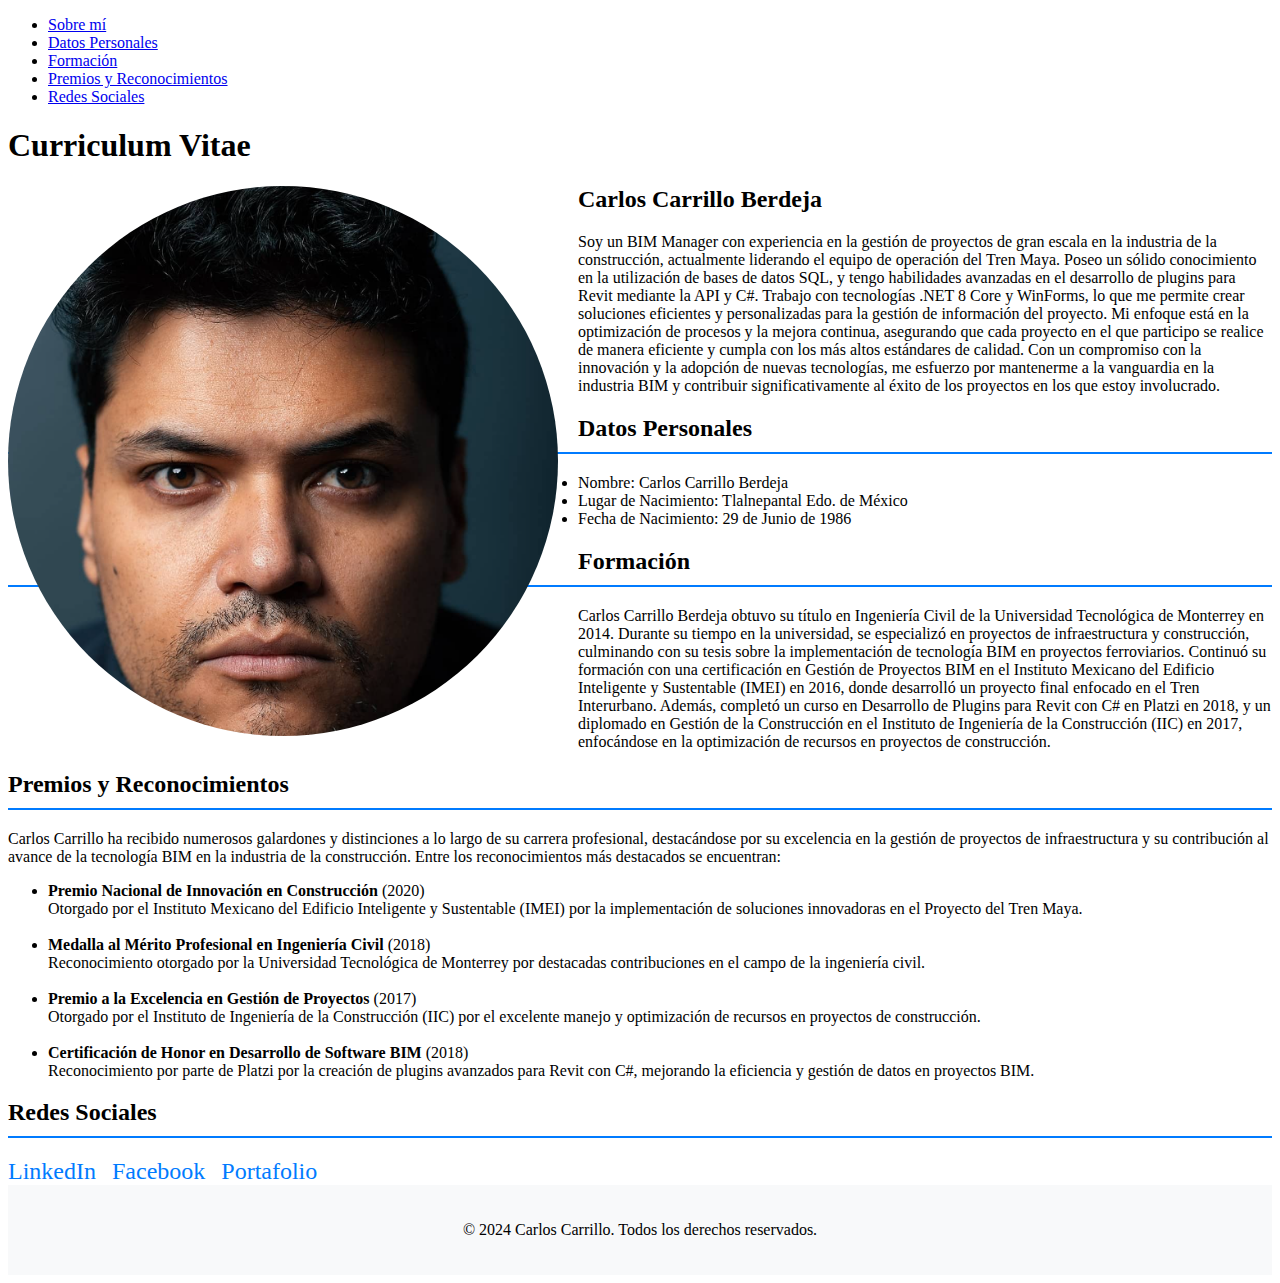
<file: index.html>
<!DOCTYPE html>
<html lang="es">
  <head>
    <meta charset="UTF-8" />
    <meta name="viewport" content="width=device-width, initial-scale=1.0" />
    <title>Curriculum Vitae Carlos Carrillo</title>
    <!-- Bootstrap CSS -->
    <link
      href="https://cdn.jsdelivr.net/npm/bootstrap@5.1.3/dist/css/bootstrap.min.css"
      rel="stylesheet"
      integrity="sha384-1BmE4kWBq78iYhFldvKuhfTAU6auU8tT94WrHftjDbrCEXSU1oBoqyl2QvZ6jIW3"
      crossorigin="anonymous"
    />
    <!-- Custom CSS -->
    <link href="./assets/css/estilos.css" rel="stylesheet" />
    <!-- Font Awesome 6.5.2 -->
    <link
      rel="stylesheet"
      href="https://cdnjs.cloudflare.com/ajax/libs/font-awesome/6.5.2/css/all.min.css"
      integrity="sha384-zmJ6o7bC45HjysivMrmNT9U4Hp1D+EZlRdjHokUbx7uRUd7nqvSNbiOqNk+eP52h"
      crossorigin="anonymous"
    />
  </head>
  <body>
    <!-- Navbar -->
    <nav
      class="navbar navbar-expand-lg navbar-light bg-light justify-content-end"
    >
      <ul class="nav">
        <li class="nav-item">
          <a class="nav-link active" aria-current="page" href="#sobre-mi"
            >Sobre mí</a
          >
        </li>
        <li class="nav-item">
          <a class="nav-link" href="#datos-personales">Datos Personales</a>
        </li>
        <li class="nav-item">
          <a class="nav-link" href="#formacion">Formación</a>
        </li>
        <li class="nav-item">
          <a class="nav-link" href="#premios-reconocimientos"
            >Premios y Reconocimientos</a
          >
        </li>
        <li class="nav-item">
          <a class="nav-link" href="#redes-sociales">Redes Sociales</a>
        </li>        
      </ul>
    </nav>

    <!-- Contenido principal -->
    <div class="container mt-5" id="sobre-mi">
      <h1 class="text-start">Curriculum Vitae</h1>
      <div class="row">
        <div class="col-md-12">
          <img
            src="./assets/img/bg-hero.png"
            alt="Retrato de Carlos Carrillo"
            class="profile-img"
          />
          <h2>Carlos Carrillo Berdeja</h2>
          <p class="lead">
            Soy un BIM Manager con experiencia en la gestión de proyectos de
            gran escala en la industria de la construcción, actualmente
            liderando el equipo de operación del Tren Maya. Poseo un sólido
            conocimiento en la utilización de bases de datos SQL, y tengo
            habilidades avanzadas en el desarrollo de plugins para Revit
            mediante la API y C#. Trabajo con tecnologías .NET 8 Core y
            WinForms, lo que me permite crear soluciones eficientes y
            personalizadas para la gestión de información del proyecto. Mi
            enfoque está en la optimización de procesos y la mejora continua,
            asegurando que cada proyecto en el que participo se realice de
            manera eficiente y cumpla con los más altos estándares de calidad.
            Con un compromiso con la innovación y la adopción de nuevas
            tecnologías, me esfuerzo por mantenerme a la vanguardia en la
            industria BIM y contribuir significativamente al éxito de los
            proyectos en los que estoy involucrado.
          </p>
        </div>
      </div>

      <div class="mt-5" id="datos-personales">
        <h2 class="section-title">Datos Personales</h2>
        <ul>
          <li>Nombre: Carlos Carrillo Berdeja</li>
          <li>Lugar de Nacimiento: Tlalnepantal Edo. de México</li>
          <li>Fecha de Nacimiento: 29 de Junio de 1986</li>
        </ul>
      </div>

      <div class="mt-5" id="formacion">
        <h2 class="section-title">Formación</h2>
        <p>
          Carlos Carrillo Berdeja obtuvo su título en Ingeniería Civil de la
          Universidad Tecnológica de Monterrey en 2014. Durante su tiempo en la
          universidad, se especializó en proyectos de infraestructura y
          construcción, culminando con su tesis sobre la implementación de
          tecnología BIM en proyectos ferroviarios. Continuó su formación con
          una certificación en Gestión de Proyectos BIM en el Instituto Mexicano
          del Edificio Inteligente y Sustentable (IMEI) en 2016, donde
          desarrolló un proyecto final enfocado en el Tren Interurbano. Además,
          completó un curso en Desarrollo de Plugins para Revit con C# en Platzi
          en 2018, y un diplomado en Gestión de la Construcción en el Instituto
          de Ingeniería de la Construcción (IIC) en 2017, enfocándose en la
          optimización de recursos en proyectos de construcción.
        </p>
      </div>

      <div class="mt-5" id="premios-reconocimientos">
        <h2 class="section-title">Premios y Reconocimientos</h2>
        <p>
          Carlos Carrillo ha recibido numerosos galardones y distinciones a lo
          largo de su carrera profesional, destacándose por su excelencia en la
          gestión de proyectos de infraestructura y su contribución al avance de
          la tecnología BIM en la industria de la construcción. Entre los
          reconocimientos más destacados se encuentran:
        </p>
        <ul>
          <li>
            <strong>Premio Nacional de Innovación en Construcción</strong>
            (2020)
            <br />
            Otorgado por el Instituto Mexicano del Edificio Inteligente y
            Sustentable (IMEI) por la implementación de soluciones innovadoras
            en el Proyecto del Tren Maya.
          </li>
          <br />
          <li>
            <strong>Medalla al Mérito Profesional en Ingeniería Civil</strong>
            (2018)
            <br />
            Reconocimiento otorgado por la Universidad Tecnológica de Monterrey
            por destacadas contribuciones en el campo de la ingeniería civil.
          </li>
          <br />
          <li>
            <strong>Premio a la Excelencia en Gestión de Proyectos</strong>
            (2017)
            <br />
            Otorgado por el Instituto de Ingeniería de la Construcción (IIC) por
            el excelente manejo y optimización de recursos en proyectos de
            construcción.
          </li>
          <br />
          <li>
            <strong
              >Certificación de Honor en Desarrollo de Software BIM</strong
            >
            (2018)
            <br />
            Reconocimiento por parte de Platzi por la creación de plugins
            avanzados para Revit con C#, mejorando la eficiencia y gestión de
            datos en proyectos BIM.
          </li>
        </ul>
      </div>

      <!-- Redes Sociales -->
      <div class="mt-5" id="redes-sociales">
        <h2 class="section-title">Redes Sociales</h2>
        <div class="social-icons">
          <a
            href="https://www.linkedin.com/in/carlos-carrillo-berdeja-36367076/"
            target="_blank"
          >
            <i class="fa-brands fa-linkedin"></i> LinkedIn
          </a>
          <a
            href="https://www.facebook.com/carlos.carrillo.77377692/"
            target="_blank"
            rel="noopener noreferrer"
          >
            <i class="fab fa-facebook"></i> Facebook
          </a>
          <a href="portafolio.html" target="_blank" rel="noopener noreferrer">
            <i class="fas fa-briefcase"></i> Portafolio
          </a>
        </div>
      </div>
    </div>

    <!-- Footer -->
    <footer class="footer mt-5">
      <div class="container">
        <p>&copy; 2024 Carlos Carrillo. Todos los derechos reservados.</p>
      </div>
    </footer>

    <!-- Bootstrap JS and dependencies -->
    <script
      src="https://cdn.jsdelivr.net/npm/bootstrap@5.1.3/dist/js/bootstrap.bundle.min.js"
      integrity="sha384-ka7Sk0Gln4gmtz2MlQnikT1wXgYsOg+OMhuP+IlRH9sENBO0LRn5q+8nbTov4+1p"
      crossorigin="anonymous"
    ></script>
  </body>
</html>
</file>
<file: assets/css/estilos.css>
.profile-img {
  width: 550px;
  height: 550px;
  border-radius: 50%;
  object-fit: cover;
  float: left;
  margin-right: 20px;
}

.section-title {
  border-bottom: 2px solid #007bff;
  padding-bottom: 10px;
  margin-bottom: 20px;
}

.social-icons a {
  margin-right: 10px;
  color: #007bff;
  text-decoration: none;
  font-size: 1.5rem;
}

.social-icons a:hover {
  color: #0056b3;
}

.footer {
  background-color: #f8f9fa;
  padding: 20px 0;
  text-align: center;
}

.portfolio-table {
  width: 100%;
  border-collapse: collapse;
  margin: 20px 0;
}

.portfolio-table th, .portfolio-table td {
  border: 1px solid #ddd;
  padding: 8px;
}

.portfolio-table th {
  background-color: #f2f2f2;
  text-align: left;
}
</file>
